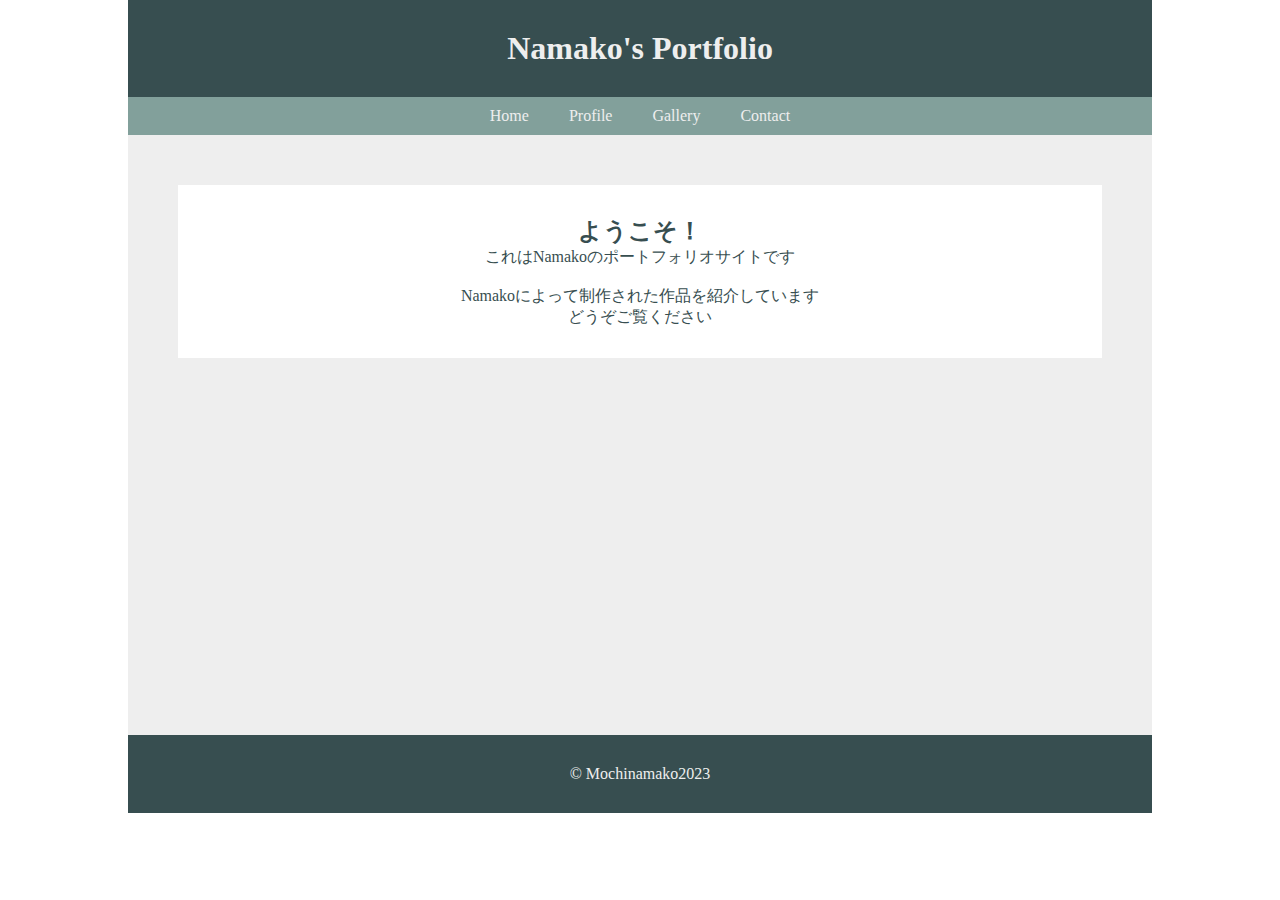
<file: index.html>
<!DOCTYPE html>
<html lang="ja">

<head>
    <meta charset="UTF-8">
    <meta name="viewport" content="width=device-width, initial-scale=1.0">
    <title>Namako's Portfolio</title>
    <link rel="stylesheet" href="css/style.css">
</head>

<body>
    <div id="wrap">
        <header class="page-title">
            <h1>Namako's Portfolio</h1>
        </header>
        <nav class="main-menu">
            <ul>
                <li><a href="index.html">Home</a></li>
                <li><a href="html/profile.html">Profile</a></li>
                <li><a href="html/gallery.html">Gallery</a></li>
                <li><a href="html/contact.html">Contact</a></li>
            </ul>
        </nav>
        <main>
            <section>
                <article>
                    <h2>ようこそ！</h2>
                    <p>これはNamakoのポートフォリオサイトです</p>
                    <br>
                    <p>Namakoによって制作された作品を紹介しています<br>どうぞご覧ください</p>
                </article>
            </section>
        </main>
        <footer>
            <p>&copy; Mochinamako2023 </p>
        </footer>
    </div><!-- #wrap-->
</body>

</html>
</file>
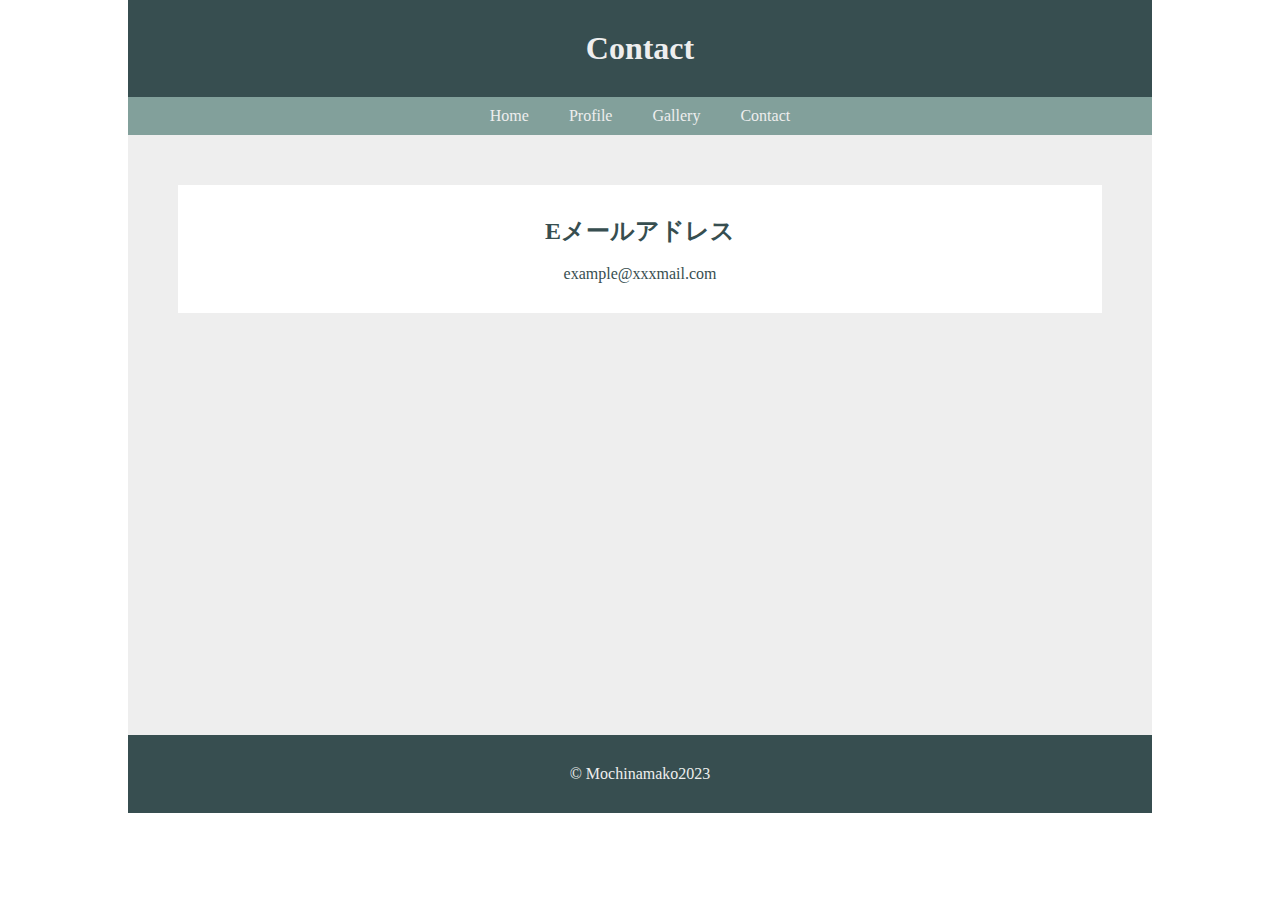
<file: html/contact.html>
<!DOCTYPE html>
<html lang="ja">

<head>
    <meta charset="UTF-8">
    <meta name="viewport" content="width=device-width, initial-scale=1.0">
    <title>Contact -Namako's Portfolio</title>
    <link rel="stylesheet" href="../css/style.css">
</head>

<body>
    <div id="wrap">
        <header class="page-title">
            <h1>Contact</h1>
        </header>
        <nav class="main-menu">
            <ul>
                <li><a href="../index.html">Home</a></li>
                <li><a href="profile.html">Profile</a></li>
                <li><a href="gallery.html">Gallery</a></li>
                <li><a href="contact.html">Contact</a></li>
            </ul>
        </nav>
        <main>
            <section>
                <article>
                    <h2>Eメールアドレス</h2>
                    <br>
                    <p>example@xxxmail.com</p>
                </article>
            </section>
        </main>
        <footer>
            <p>&copy; Mochinamako2023 </p>
        </footer>
    </div>
</body>

</html>
</file>
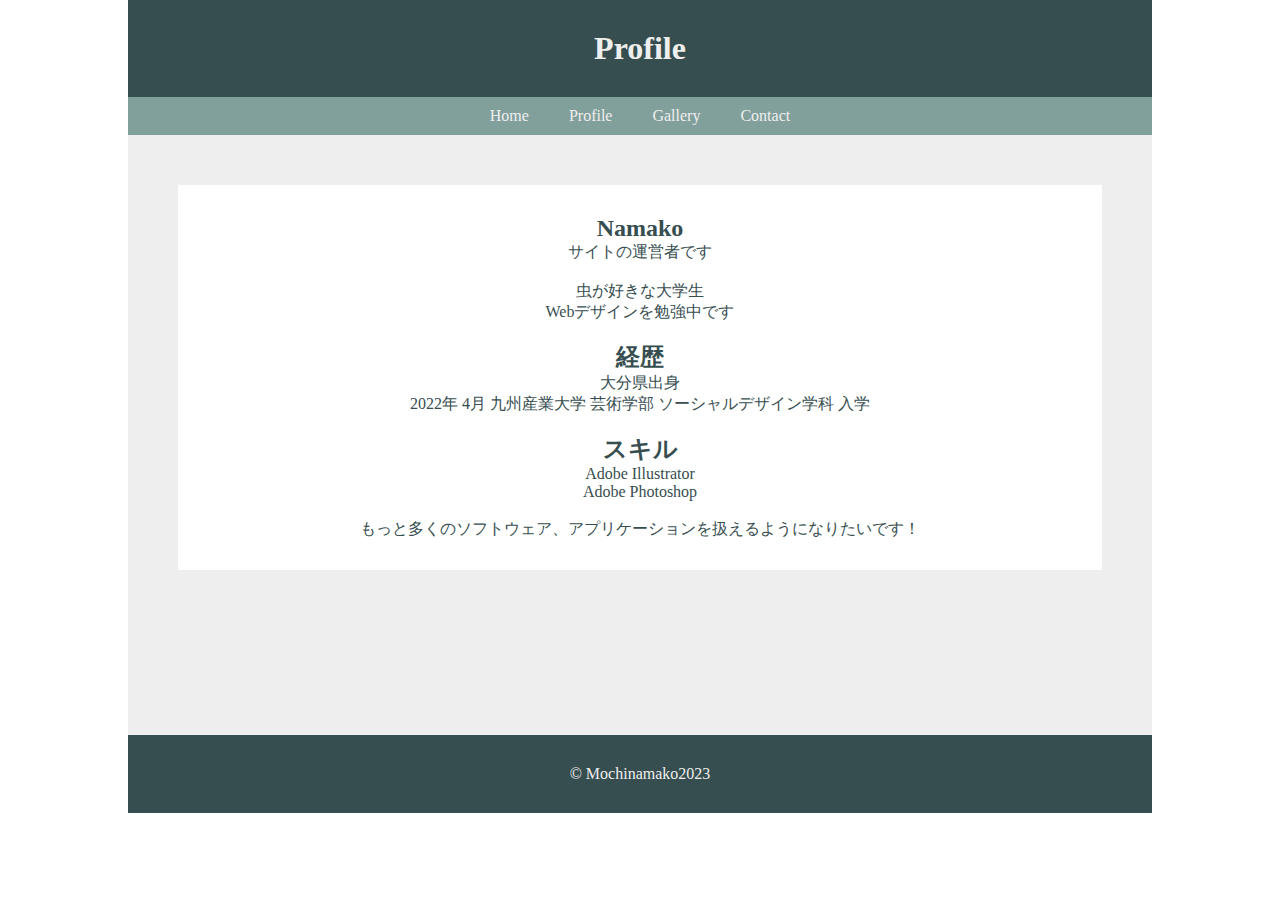
<file: html/profile.html>
<!DOCTYPE html>
<html lang="ja">

<head>
    <meta charset="UTF-8">
    <meta name="viewport" content="width=device-width, initial-scale=1.0">
    <title>Profile -Namako's Portfolio</title>
    <link rel="stylesheet" href="../css/style.css">
</head>

<body>
    <div id="wrap">
        <header class="page-title">
            <h1>Profile</h1>
        </header>
        <nav class="main-menu">
            <ul>
                <li><a href="../index.html">Home</a></li>
                <li><a href="profile.html">Profile</a></li>
                <li><a href="gallery.html">Gallery</a></li>
                <li><a href="contact.html">Contact</a></li>
            </ul>
        </nav>
        <main>
            <section>
                <article>
                    <h2>Namako</h2>
                    <p>サイトの運営者です</p>
                    <br>
                    <p>虫が好きな大学生<br>Webデザインを勉強中です</p>
                    <br>
                    <p>
                    <h2>経歴</h2>
                    </p>
                    <p>大分県出身<br>2022年 4月 九州産業大学 芸術学部 ソーシャルデザイン学科 入学</p>
                    <br>
                    <p>
                    <h2>スキル</h2>
                    </p>
                    <p>Adobe Illustrator<br>Adobe Photoshop</p>
                    <br>

                    <p>もっと多くのソフトウェア、アプリケーションを扱えるようになりたいです！</p>
                </article>
            </section>
        </main>
        <footer>
            <p>&copy; Mochinamako2023 </p>
        </footer>
    </div>
</body>

</html>
</file>
<file: css/style.css>
@charset "UTF-8";

* {
    margin: 0;
    padding: 0;
    list-style: none;
    text-decoration: none;
}

#wrap {
    width: 80%;
    max-width: 2000px;
    margin: 0 auto;
}

header {
    background: rgb(55, 78, 80);
    color: #EEE;
    padding: 30px;
    /* position: sticky; */
    /* top: 0; */
}

.page-title {
    text-align: center;
}

.main-menu {
    background: rgb(130, 160, 155);
}

.main-menu ul {
    display: flex;
    justify-content: center;
}

.main-menu ul li a {
    color: #EEE;
    display: block;
    padding: 10px 20px;
    transition: all .5s;
}

.main-menu ul li a:hover {
    background: rgb(55, 78, 80);
}

main {
    background-color: #EEE;
    display: flex;
    justify-content: center;
    height: 600px;
    flex-direction: row-reverse;
}

.gall-main {
/*     dysplay: block; 今のところこれを入れても変化は見られない*/
    height: auto;
}

section {
    background: #EEE;
    flex: 3;
    padding: 50px;
}

article {
    background: #FFF;
    color: rgb(55, 78, 80);
    padding: 30px;
    margin-bottom: 20px;
    text-align: center;
}

img {
    width: 100%;
    height: auto;
}

footer {
    background: rgb(55, 78, 80);
    color: #EEE;
    margin: auto;
    padding: 30px;
    text-align: center;
    position: sticky;
    bottom: 0;
}

@media all and (max-width: 1024px) {
    #wrap {
        width: 100%;
    }
}

@media all and (max-width: 600px) {
    .main-menu ul {
        display: flex;
    }

    .main-menu ul li {
        text-align: center;
    }

    main {
        display: flex;
        flex-direction: unset;
    }

}
</file>
